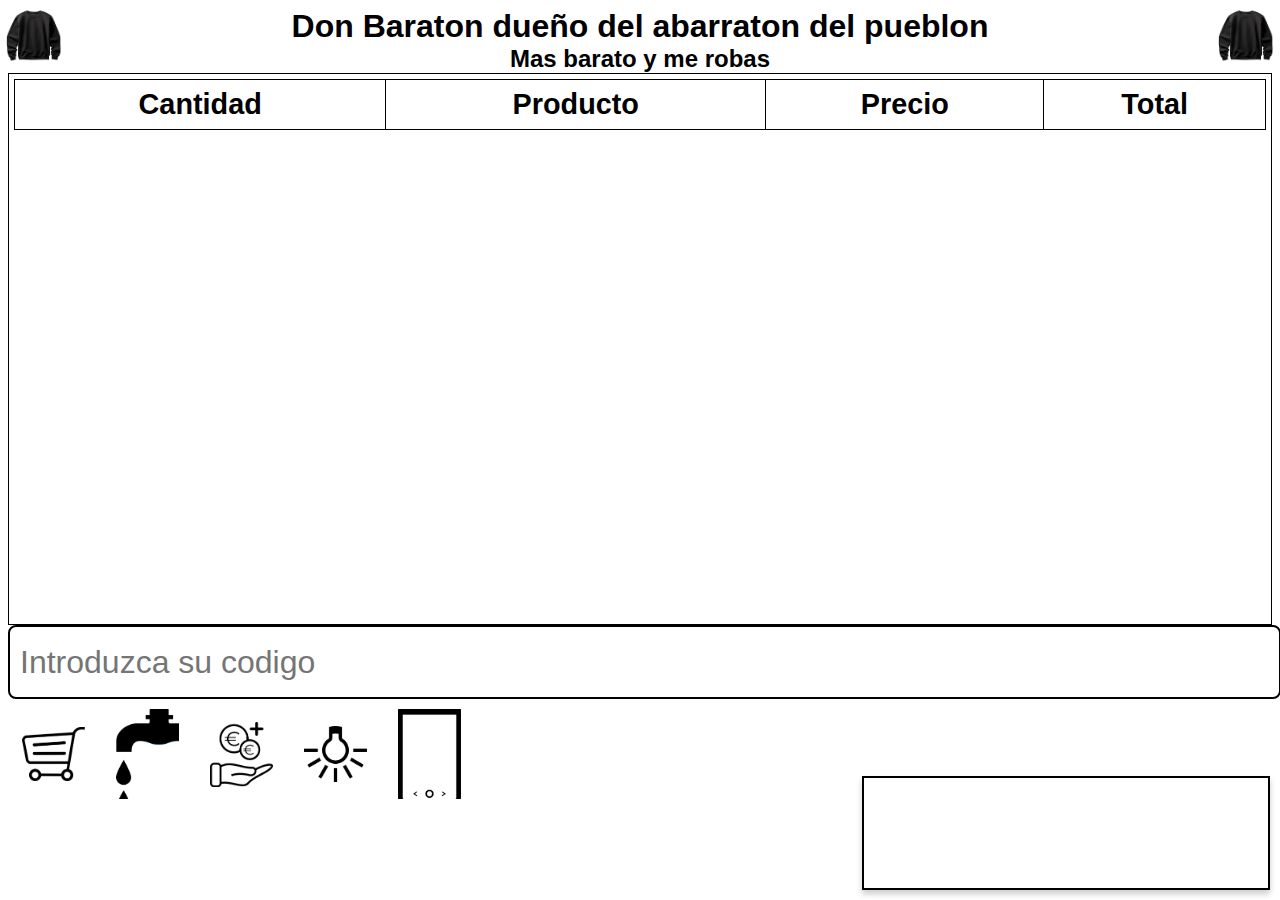
<file: index.html>
<!DOCTYPE html>
<html lang="en">
<head>
    <meta charset="UTF-8" />
    <meta name="viewport" content="width=device-width, initial-scale=1.0" />
    <link rel="stylesheet" href="css/styles.css" />
    <script src="js/function.js"></script>
    <title>Punto de Venta</title>
</head>
<body>
        <!-- Imagen en la esquina superior izquierda-->
        <img
        class="imagen-izq"
        src="img/—Pngtree—black sweater mockup hanging png_14613629.png"
        alt=""
        />
        <!-- definimos titulo-->
        <div class="titulo">
            <div>
                <h1 class="title-text">Don Baraton dueño del abarraton del pueblon</h1>
                <h2 class="subtitle-text">Mas barato y me robas</h2>
            </div>
        </div>
        <!-- Imagen en la esquina superior derecha-->
        <img
        class="imagen-der"
        src="img/—Pngtree—black sweater mockup hanging png_14613629.png"
        alt=""
        />
        <!--- Se debe visualizar una tabla donde se listaran los productor--->
        <div class="tabla-Prod">
            <table id="tabla">
                <tr>
                    <th>Cantidad</th>
                    <th>Producto</th>
                    <th>Precio</th>
                    <th>Total</th>
                </tr>
                <tbody id="bd-contenido">
                <!-- Aqui se listan los productos-->
                </tbody>
            </table>
        </div>
        <!-- Input para introducir codigo -->
        <input id="id-Codigo" class="input-codigo" type="text" placeholder="Introduzca su codigo" onkeydown="buscarProducto(event)"/>
        <!--- 5 botones con imagen --->
        <div class="botones">
            <input type="button" class="btn" id="btn1" class="boton"/>
            <input type="button" class="btn" id="btn2" class="boton"/>
            <input type="button" class="btn" id="btn3" class="boton"/>
            <input type="button" class="btn" id="btn4" class="boton"/>
            <input type="button" class="btn" id="btn5" class="boton"/>
        </div>
        <!--- En esta area aparecera el total --->
        <div class="total">
            <h4 id="total"> 
                <!--Mostrar total de la venta-->
                <script>
                    document.getElementById("total").innerHTML = "Total: $" + calcularTotal();
                </script>
            </h4>
        </div>
    </body>
</html>
</file>
<file: css/styles.css>
/* Tipografía general */
th, h1, h2, tbody, td, tr {
    font-family: sans-serif;
}

/* Encabezado */
.titulo {
    text-align: center;
    align-items: center;
    display: flex;
    justify-content: space-around;
}
.title-text, .subtitle-text {
    margin: 0;
}

/* Imágenes izquierda y derecha */
.imagen-izq, .imagen-der {
    width: 100%;
    max-width: 68px;
    height: auto;
    position: absolute;
    top: 0;
}
.imagen-izq { left: 0; }
.imagen-der { right: 0; }

/* Contenedor de la tabla */
.tabla-Prod {
    font-size: x-large;
    height: 60vh;
    max-height: 60vh;
    overflow-y: auto;
    border: 1px solid black;
    padding: 5px;
}

/* Tabla */
#tabla {
    width: 100%;
    font-size: larger;
    border-collapse: collapse;
}
#tabla th, #tabla td {
    border: 1px solid black;
    padding: 8px;
    text-align: center;
}

/* Input código */
.input-codigo {
    font-size: xx-large;
    width: calc(100% - 15px);
    padding: 10px;
    height: 50px;
    border: 2px solid black;
    border-radius: 8px;
}

/* Botones generales */
.btn {
    height: 10vh;
    width: 10vh;
    margin-top: 10px;
    background-color: transparent;
    background-size: 70%;
    background-repeat: no-repeat;
    background-position: center;
    cursor: pointer;
    border: none;
}

/* Botones específicos con imágenes */
#btn1 { background-image: url("../img/Venta.png"); }
#btn2 { background-image: url("../img/Agua.png"); }
#btn3 { background-image: url("../img/Dinero.png"); }
#btn4 { background-image: url("../img/Luz.png"); }
#btn5 { background-image: url("../img/Telefono.png"); }

/* Caja total */
.total {
    position: fixed;
    bottom: 10px;
    right: 10px;
    border: 2px solid black;
    padding: 10px;
    width: 30%;
    height: 10vh;
    font-size: xx-large;
    display: flex;
    align-items: center;
    justify-content: center;
    background: white;
    box-shadow: 0px 4px 6px rgba(0,0,0,0.2);
}
</file>
